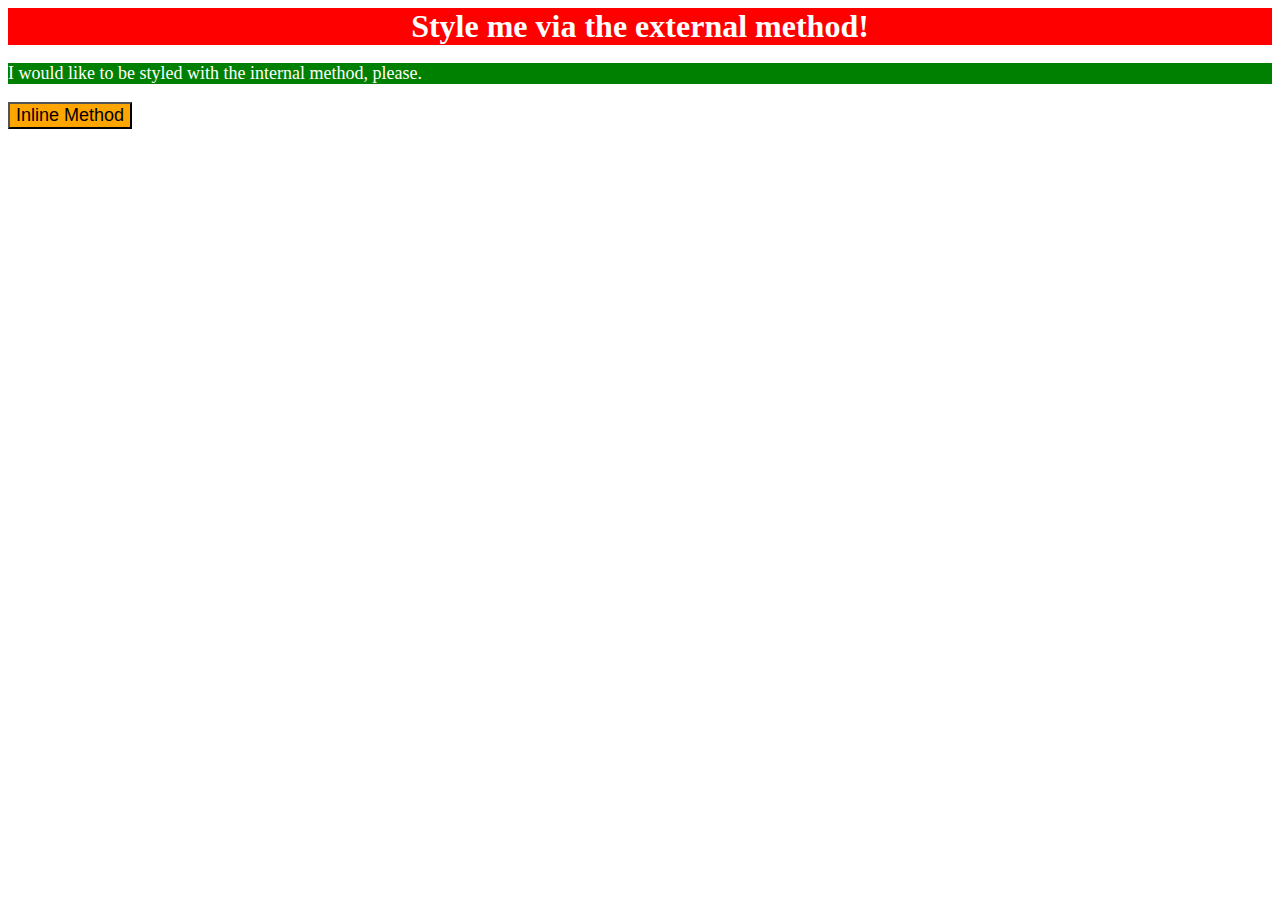
<file: foundations/intro-to-css/01-css-methods/index.html>
<!DOCTYPE html>
<html lang="en">
  <head>
    <meta charset="UTF-8">
    <meta http-equiv="X-UA-Compatible" content="IE=edge">
    <meta name="viewport" content="width=device-width, initial-scale=1.0">
    <link rel="stylesheet" href="external.css">
    <title>Methods for Adding CSS</title>
    <style>
      p{
        background-color: green;
        color: white;
        font-size: 18px;
      }
    </style>
  </head>
  <body>
    <div>Style me via the external method!</div>
    <p>I would like to be styled with the internal method, please.</p>
    <button style="background-color: orange; font-size: 18px;">Inline Method</button>
  </body>
</html>
</file>
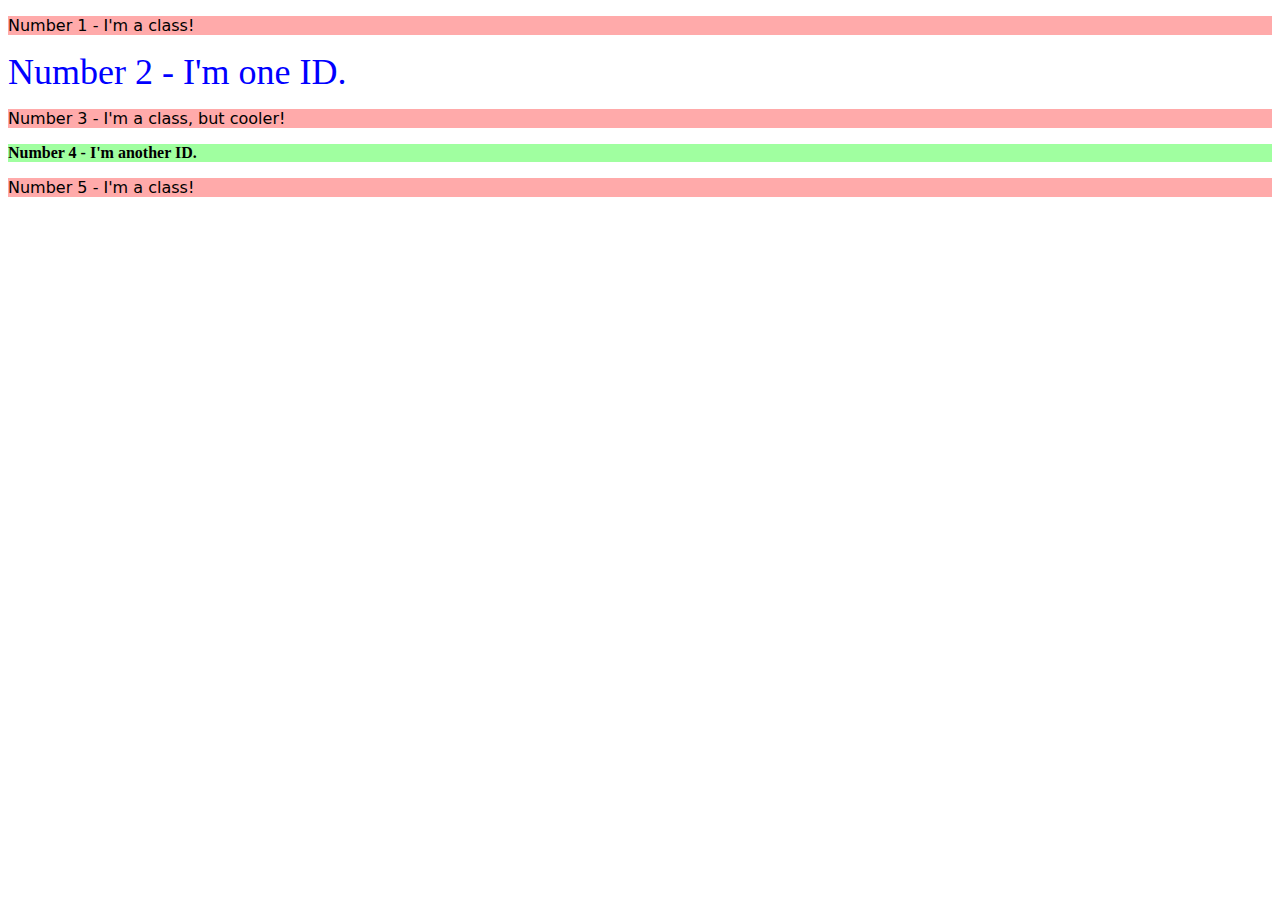
<file: foundations/intro-to-css/02-class-id-selectors/index.html>
<!DOCTYPE html>
<html lang="en">
  <head>
    <meta charset="UTF-8">
    <meta http-equiv="X-UA-Compatible" content="IE=edge">
    <meta name="viewport" content="width=device-width, initial-scale=1.0">
    <title>Class and ID Selectors</title>
    <link rel="stylesheet" href="style.css">
  </head>
  <body>
    <p class="odd">Number 1 - I'm a class!</p>
    <div id="second">Number 2 - I'm one ID.</div>
    <p class="odd text-resize">Number 3 - I'm a class, but cooler!</p>
    <div id="fourth" class="text-resize">Number 4 - I'm another ID.</div>
    <p class="odd">Number 5 - I'm a class!</p>
  </body>
</html>
</file>
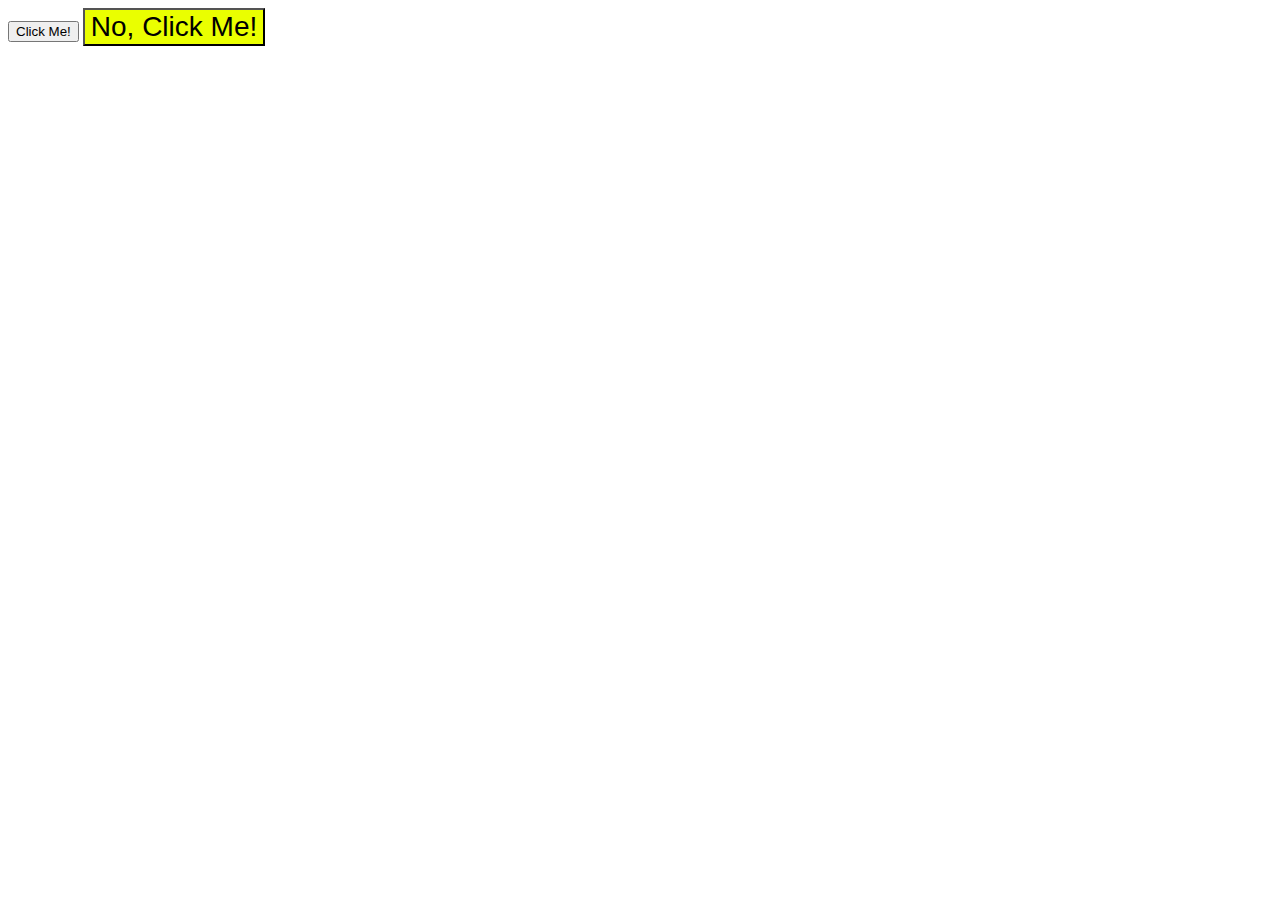
<file: foundations/intro-to-css/03-grouping-selectors/index.html>
<!DOCTYPE html>
<html lang="en">
  <head>
    <meta charset="UTF-8">
    <meta http-equiv="X-UA-Compatible" content="IE=edge">
    <meta name="viewport" content="width=device-width, initial-scale=1.0">
    <title>Grouping Selectors</title>
    <link rel="stylesheet" href="style.css">
  </head>
  <body>
    <button id="style-one ">Click Me!</button>
    <button id="style-two">No, Click Me!</button>
  </body>
</html>
</file>
<file: foundations/intro-to-css/01-css-methods/external.css>
div {
    background-color: red;
    color: white;
    font-size: 32px;
    text-align: center;
    font-weight: bold;
}
</file>
<file: foundations/intro-to-css/02-class-id-selectors/style.css>
.odd{
    background-color: #FFAAAA;
    font-family: Verdana, "DejaVu Sans", sans-serif;

}

#second{
    color: #0000FF;
    font-size: 36px;
}

.text-resize{
    font-size: 24;
}

#fourth{
    background-color: #A0FFA0;
    font-weight: bold;
}
</file>
<file: foundations/intro-to-css/03-grouping-selectors/style.css>
#style-one{
    background-color: black;
    color: white;
}

#style-two{
    background-color: rgb(234, 255, 0);
}

#style-one,
#style-two{
    font-size: 28px;
    font-family: Helvetica, "Times New Roman", sans-serif;
}
</file>
